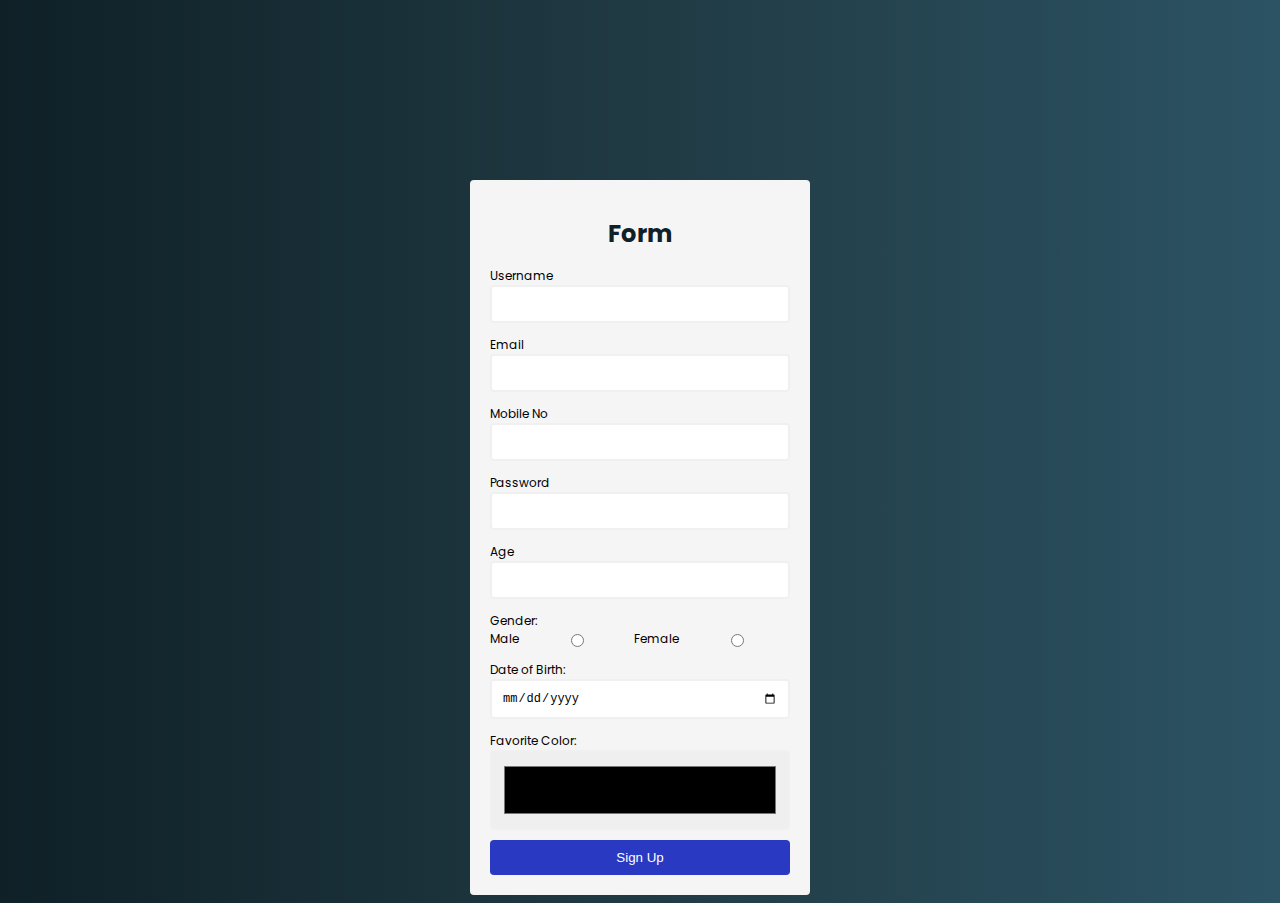
<file: project-5/index.html>
<html lang="en">
<head>
    <meta charset="UTF-8">
    <meta http-equiv="X-UA-Compatible" content="IE=edge">
    <meta name="viewport" content="width=device-width, initial-scale=1.0">
    <title>Form Validation</title>
    <link rel="preconnect" href="https://fonts.googleapis.com">
    <link rel="preconnect" href="https://fonts.gstatic.com" crossorigin>
    <link href="https://fonts.googleapis.com/css2?family=Poppins:wght@400;700&display=swap" rel="stylesheet">
    <link rel="stylesheet" href="./style.css">
    <script defer src="./index.js"></script>
</head>
<body>
    <div class="container">
        <form id="form" action="/">
            <h1>Form</h1>
            <div class="input-control">
                <label for="username">Username</label>
                <input id="username" name="username" type="text">
                <div class="error"></div>
            </div>
            <div class="input-control">
                <label for="email">Email</label>
                <input id="email" name="email" type="text">
                <div class="error"></div>
            </div>
            <div class="input-control">
              <label for="mobile">Mobile No</label>
              <input id="mobile" name="mobile" type="number" maxlength="10"/>
              <div class="error"></div>
          </div>
            <div class="input-control">
                <label for="password">Password</label>
                <input id="password"name="password" type="password">
                <div class="error"></div>
            </div>
            <div class="input-control">
              <label for="age">Age</label>
               <input id="age" type="number"  name="age">
              <div class="error"></div>
          </div>
          <div class="input-control">
            <label>Gender:</label>
            <div class="checkBox">
             <label for="male">Male</label>
             <input type="radio" name="gender" id="male" value="Male">
             <label for="female">Female</label>
             <input type="radio" name="gender" id="female" value="Female">
            </div>
            <div class="error"></div>
          </div>
          <div class="input-control">
            <label for="dob">Date of Birth:</label>
            <input type="date" id="dob">
            <div class="error"></div>
          </div>  
          <div class="input-control">
            <label for="color">Favorite Color:</label>
           <input type="color" id="color" required>
          </div>
            <button type="submit">Sign Up</button>
        </form>
    </div>
</body>
</html>
</file>
<file: project-5/style.css>
body {
    background: linear-gradient(to right, #0f2027, #203a43, #2c5364);
    font-family: 'Poppins', sans-serif;
}

#form {
    width: 300px;
    margin: 20vh auto 0 auto;
    padding: 20px;
    background-color: whitesmoke;
    border-radius: 4px;
    font-size: 12px;
}

#form h1 {
    color: #0f2027;
    text-align: center;
}

#form button {
    padding: 10px;
    margin-top: 10px;
    width: 100%;
    color: white;
    background-color: rgb(41, 57, 194);
    border: none;
    border-radius: 4px;
    cursor: pointer;
}

.input-control {
    display: flex;
    flex-direction: column;
}

.input-control input {
    border: 2px solid #f0f0f0;
	border-radius: 4px;
	display: block;
	font-size: 12px;
	padding: 10px;
	width: 100%;
}

.input-control input:focus {
    outline: 0;
}

.input-control.success input {
    border-color: #09c372;
}

.input-control.error input {
    border-color: #ff3860;
}

.input-control .error {
    color: #ff3860;
    font-size: 9px;
    height: 13px;
}

.checkBox {
    display: flex;
    flex-direction: row;
    align-items: center;
    gap: 4px;
}

#color{
    height: 80px;
}
</file>
